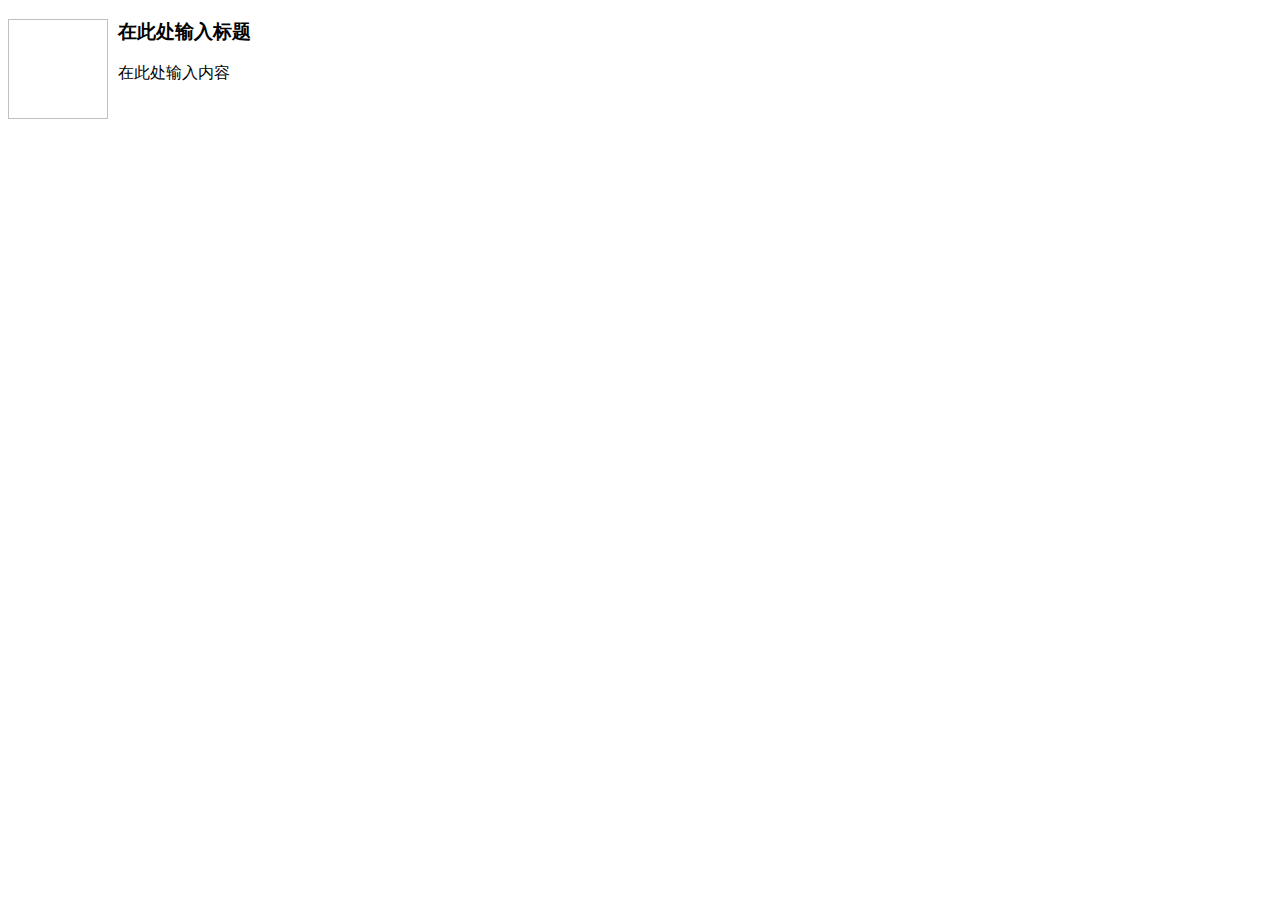
<file: out/artifacts/bsms_war_exploded/common/bjui/B-JUI/plugins/kindeditor_4.1.11/plugins/template/html/1.html>
<!doctype html>
<html>
<head>
	<meta charset="utf-8" />
</head>
<body>
	<h3>
		<img align="left" height="100" style="margin-right: 10px" width="100" />在此处输入标题
	</h3>
	<p>
		在此处输入内容
	</p>
</body>
</html>
</file>
